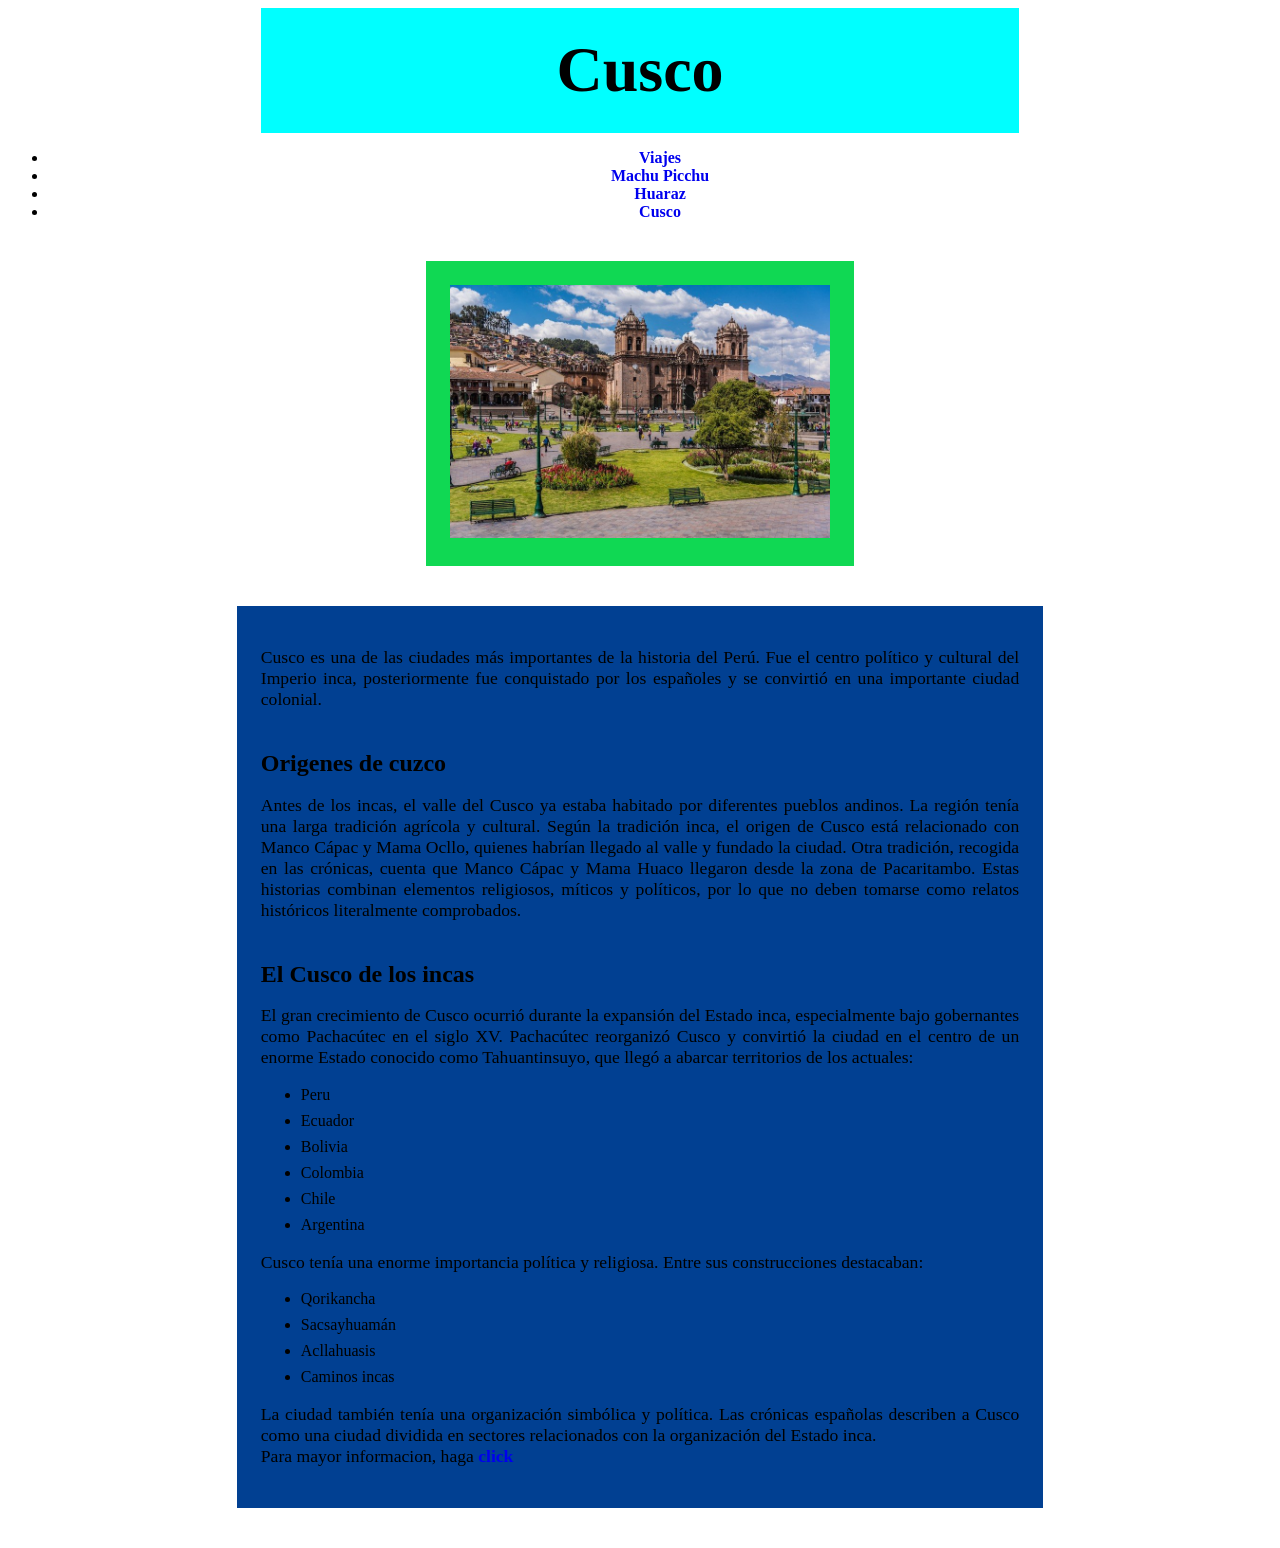
<file: Prueba/HTML/Historia_de_Cusco.html>
<!DOCTYPE html>
<html lang="es">
<head>
    <meta charset="UTF-8">
    <meta name="viewport" content="width=device-width, initial-scale=1.0">
    <link rel="stylesheet" href="../CSS/style_lugares.css">
    <title>Cusco</title>
</head>
<body>
    <header>
        <h1>Cusco</h1>
        <nav>
            <ul>
                <li><a href="Viajes.html">Viajes</a></li>
                <li><a href="Historia_de_Machupicchu.html">Machu Picchu</a></li>
                <li><a href="Historia_de_Huaraz.html">Huaraz</a></li>
                <li><a href="Historia_de_Cusco.html">Cusco</a></li>
            </ul>
        </nav>
    </header>
    <div id="box_imagen"><img src="../img/cuzco.png" alt=""></div>
    <div id="box_letra">
        <p>
            Cusco es una de las ciudades más importantes de la historia del Perú. Fue el centro político y cultural del Imperio inca, posteriormente fue conquistado por los españoles y se convirtió en una importante ciudad colonial.
        </p>
        <p class="subtitulos">Origenes de cuzco</p>
        <p>Antes de los incas, el valle del Cusco ya estaba habitado por diferentes pueblos andinos. La región tenía una larga tradición agrícola y cultural.

        Según la tradición inca, el origen de Cusco está relacionado con Manco Cápac y Mama Ocllo, quienes habrían llegado al valle y fundado la ciudad.

        Otra tradición, recogida en las crónicas, cuenta que Manco Cápac y Mama Huaco llegaron desde la zona de Pacaritambo. Estas historias combinan elementos religiosos, míticos y políticos, por lo que no deben tomarse como relatos históricos literalmente comprobados.</p>
        <p class="subtitulos">El Cusco de los incas</p>
        <p>El gran crecimiento de Cusco ocurrió durante la expansión del Estado inca, especialmente bajo gobernantes como Pachacútec en el siglo XV.

        Pachacútec reorganizó Cusco y convirtió la ciudad en el centro de un enorme Estado conocido como Tahuantinsuyo, que llegó a abarcar territorios de los actuales:</p>
        <ul>
            <li>Peru</li>
            <li>Ecuador</li>
            <li>Bolivia</li>
            <li>Colombia</li>
            <li>Chile</li>
            <li>Argentina</li>
        </ul>
        <p>Cusco tenía una enorme importancia política y religiosa. Entre sus construcciones destacaban:</p>
        <ul>
            <li>Qorikancha</li>
            <li>Sacsayhuamán</li>
            <li>Acllahuasis</li>
            <li>Caminos incas</li>
        </ul>
        <p>La ciudad también tenía una organización simbólica y política. Las crónicas españolas describen a Cusco como una ciudad dividida en sectores relacionados con la organización del Estado inca.
        <br>Para mayor informacion, haga <a href="https://es.wikipedia.org/wiki/Cusco">click</a></p>
    </div>
</body>
</html>
</file>
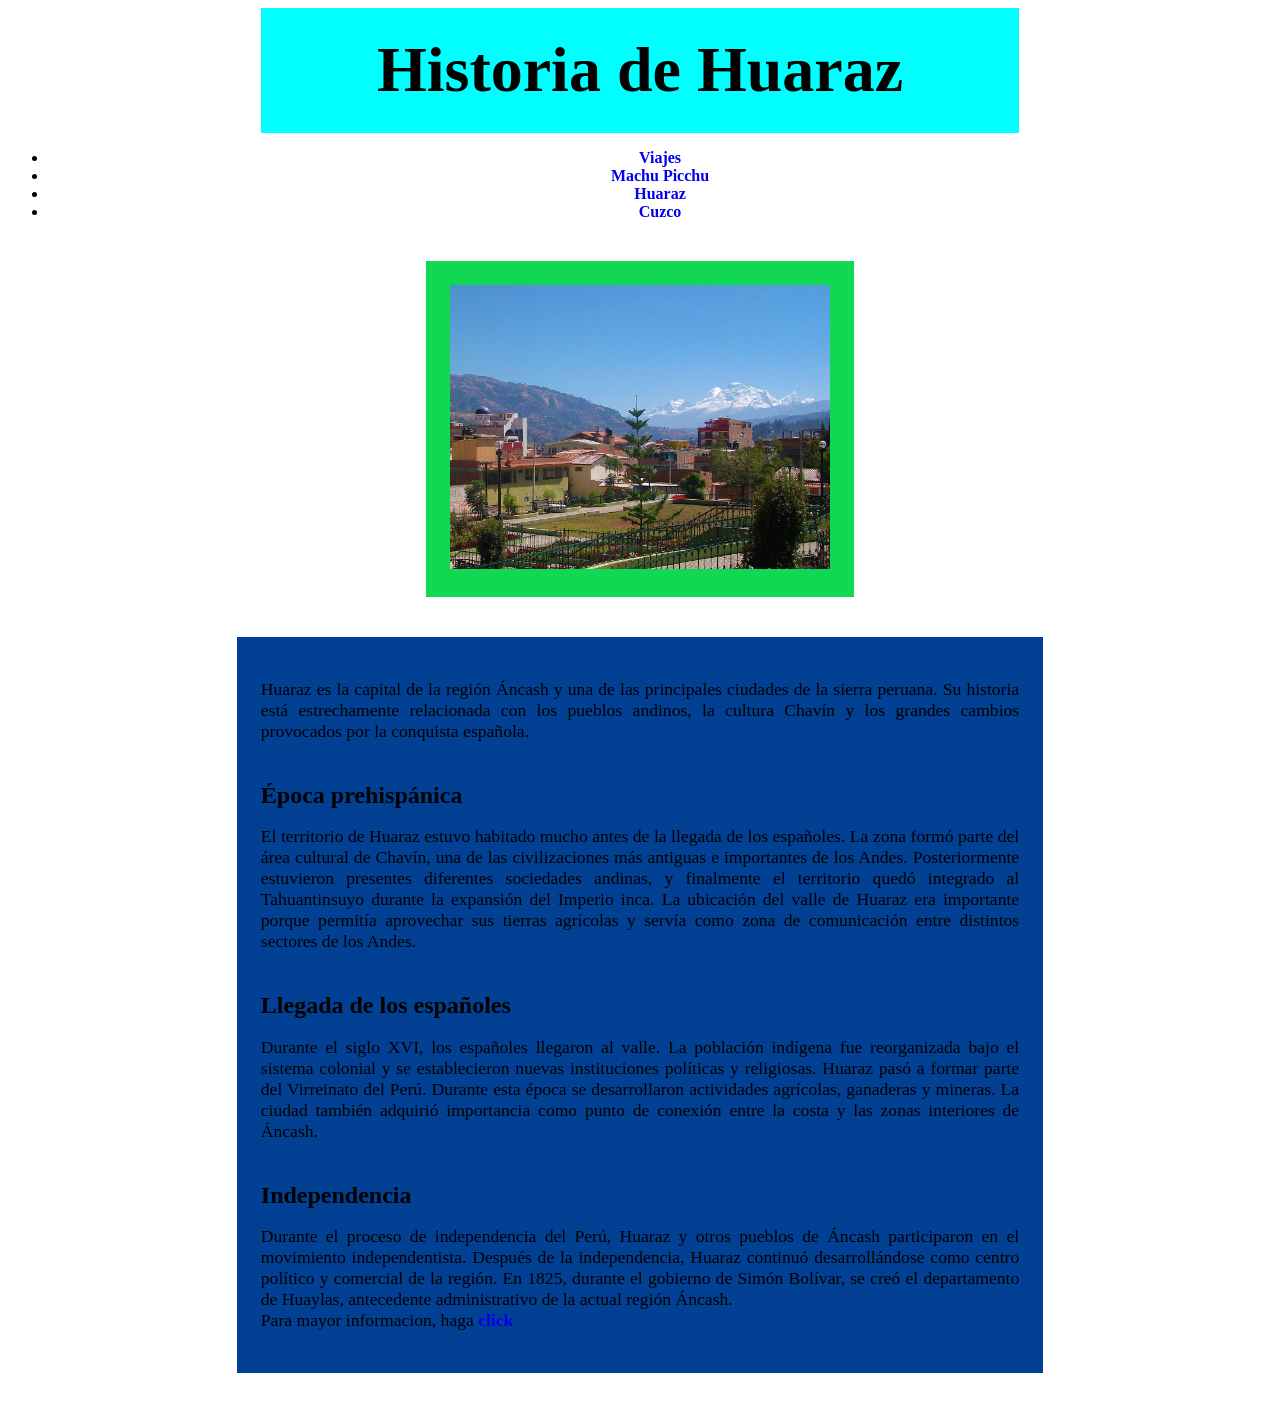
<file: Prueba/HTML/Historia_de_Huaraz.html>
<!DOCTYPE html>
<html lang="es">
<head>
    <meta charset="UTF-8">
    <meta name="viewport" content="width=device-width, initial-scale=1.0">
    <link rel="stylesheet" href="../CSS/style_lugares.css">
    <title>Historia de Huaraz</title>
</head>
<body>
    <header>
        <h1>
            Historia de Huaraz
        </h1>
        <nav>
            <ul>
                <li><a href="Viajes.html">Viajes</a></li>
                <li><a href="Historia_de_Machupicchu.html">Machu Picchu</a></li>
                <li><a href="Historia_de_Huaraz.html">Huaraz</a></li>
                <li><a href="Historia_de_Cusco.html">Cuzco</a></li>
            </ul>
        </nav>
    </header>
    <div id="box_imagen"><img src="../img/huaraz.png" alt="" class="img"></div>
        <div id="box_letra">
            <p>Huaraz es la capital de la región Áncash y una de las principales ciudades de la sierra peruana. Su historia está estrechamente relacionada con los pueblos andinos, la cultura Chavín y los grandes cambios provocados por la conquista española.</p>
            <p class="subtitulos">Época prehispánica</p>
            <p>El territorio de Huaraz estuvo habitado mucho antes de la llegada de los españoles.
            La zona formó parte del área cultural de Chavín, una de las civilizaciones más antiguas e importantes de los Andes. Posteriormente estuvieron presentes diferentes sociedades andinas, y finalmente el territorio quedó integrado al Tahuantinsuyo durante la expansión del Imperio inca.
            La ubicación del valle de Huaraz era importante porque permitía aprovechar sus tierras agrícolas y servía como zona de comunicación entre distintos sectores de los Andes.</p>
            <p class="subtitulos">Llegada de los españoles</p>
            <p>Durante el siglo XVI, los españoles llegaron al valle. La población indígena fue reorganizada bajo el sistema colonial y se establecieron nuevas instituciones políticas y religiosas.
            Huaraz pasó a formar parte del Virreinato del Perú. Durante esta época se desarrollaron actividades agrícolas, ganaderas y mineras.
            La ciudad también adquirió importancia como punto de conexión entre la costa y las zonas interiores de Áncash.</p>
            <p class="subtitulos">Independencia</p>
            <p>Durante el proceso de independencia del Perú, Huaraz y otros pueblos de Áncash participaron en el movimiento independentista.
            Después de la independencia, Huaraz continuó desarrollándose como centro político y comercial de la región.
            En 1825, durante el gobierno de Simón Bolívar, se creó el departamento de Huaylas, antecedente administrativo de la actual región Áncash.
            <br>Para mayor informacion, haga <a href="https://es.wikipedia.org/wiki/Huaraz">click</a></p>
        </div>
</body>
</html>
</file>
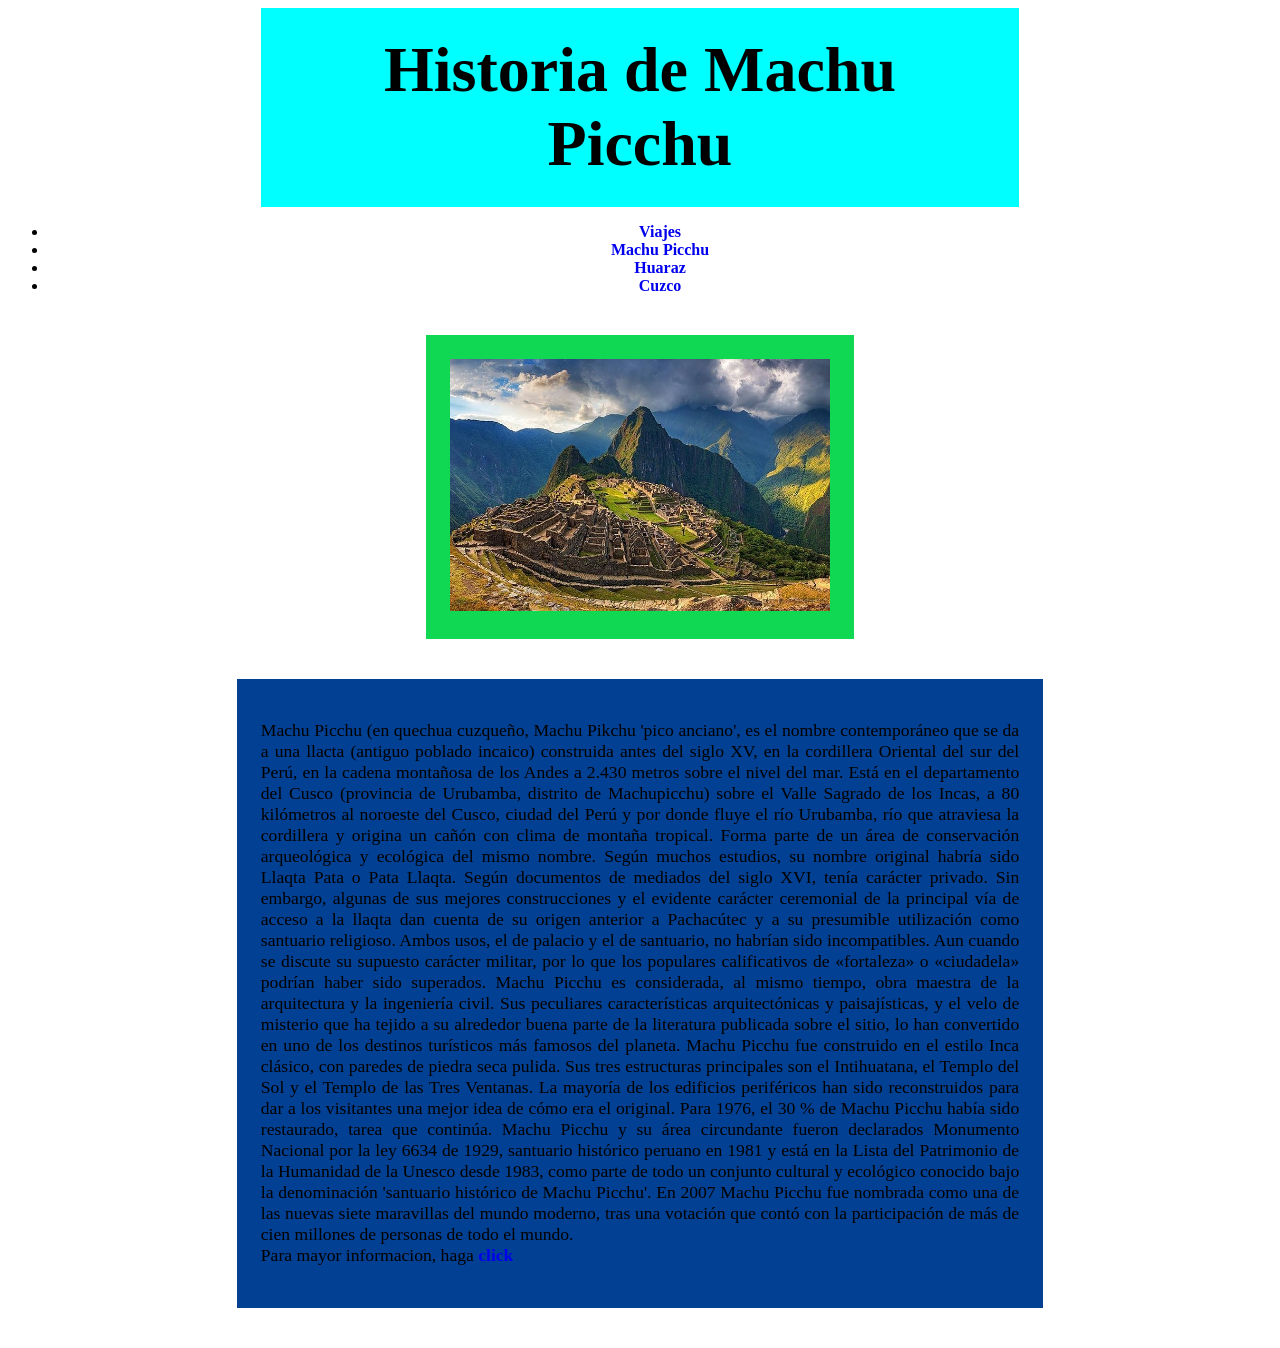
<file: Prueba/HTML/Historia_de_Machupicchu.html>
<!DOCTYPE html>
<html lang="es">
<head>
    <meta charset="UTF-8">
    <meta name="viewport" content="width=device-width, initial-scale=1.0">
    <link rel="stylesheet" href="../CSS/style_lugares.css">
    <title>Historia de Machupicchu</title>
</head>
<body>
    <header>
        <h1>Historia de Machu Picchu</h1>
            <nav>
                <ul>
                    <li><a href="Viajes.html">Viajes</a></li>
                    <li><a href="Historia_de_Machupicchu.html">Machu Picchu</a></li>
                    <li><a href="Historia_de_Huaraz.html">Huaraz</a></li>
                    <li><a href="Historia_de_Cusco.html">Cuzco</a></li>
                </ul>
            </nav>
    </header>
    
    <div id="box_imagen"><img src="../img/machupichu.png" alt="" class="img"></div>
    <div id="box_letra">
        <p>Machu Picchu (en quechua cuzqueño, Machu Pikchu 'pico anciano', es el nombre contemporáneo que se da a una llacta (antiguo poblado incaico) construida antes del siglo XV, en la cordillera Oriental del sur del Perú, en la cadena montañosa de los Andes a 2.430 metros sobre el nivel del mar. Está en el departamento del Cusco (provincia de Urubamba, distrito de Machupicchu) sobre el Valle Sagrado de los Incas, a 80 kilómetros al noroeste del Cusco, ciudad del Perú y por donde fluye el río Urubamba, río que atraviesa la cordillera y origina un cañón con clima de montaña tropical. Forma parte de un área de conservación arqueológica y ecológica del mismo nombre. Según muchos estudios, su nombre original habría sido Llaqta Pata o Pata Llaqta.

        Según documentos de mediados del siglo XVI, tenía carácter privado. Sin embargo, algunas de sus mejores construcciones y el evidente carácter ceremonial de la principal vía de acceso a la llaqta dan cuenta de su origen anterior a Pachacútec y a su presumible utilización como santuario religioso. Ambos usos, el de palacio y el de santuario, no habrían sido incompatibles. Aun cuando se discute su supuesto carácter militar, por lo que los populares calificativos de «fortaleza» o «ciudadela» podrían haber sido superados.

        Machu Picchu es considerada, al mismo tiempo, obra maestra de la arquitectura y la ingeniería civil. Sus peculiares características arquitectónicas y paisajísticas, y el velo de misterio que ha tejido a su alrededor buena parte de la literatura publicada sobre el sitio, lo han convertido en uno de los destinos turísticos más famosos del planeta.

        Machu Picchu fue construido en el estilo Inca clásico, con paredes de piedra seca pulida. Sus tres estructuras principales son el Intihuatana, el Templo del Sol y el Templo de las Tres Ventanas. La mayoría de los edificios periféricos han sido reconstruidos para dar a los visitantes una mejor idea de cómo era el original. Para 1976, el 30 % de Machu Picchu había sido restaurado, tarea que continúa.

        Machu Picchu y su área circundante fueron declarados Monumento Nacional por la ley 6634 de 1929, santuario histórico peruano en 1981 y está en la Lista del Patrimonio de la Humanidad de la Unesco desde 1983, como parte de todo un conjunto cultural y ecológico conocido bajo la denominación 'santuario histórico de Machu Picchu'. En 2007 Machu Picchu fue nombrada como una de las nuevas siete maravillas del mundo moderno, tras una votación que contó con la participación de más de cien millones de personas de todo el mundo.
        <br>Para mayor informacion, haga <a href="https://es.wikipedia.org/wiki/Machu_Picchu">click</a></p>
        </div>
</body>
</html>
</file>
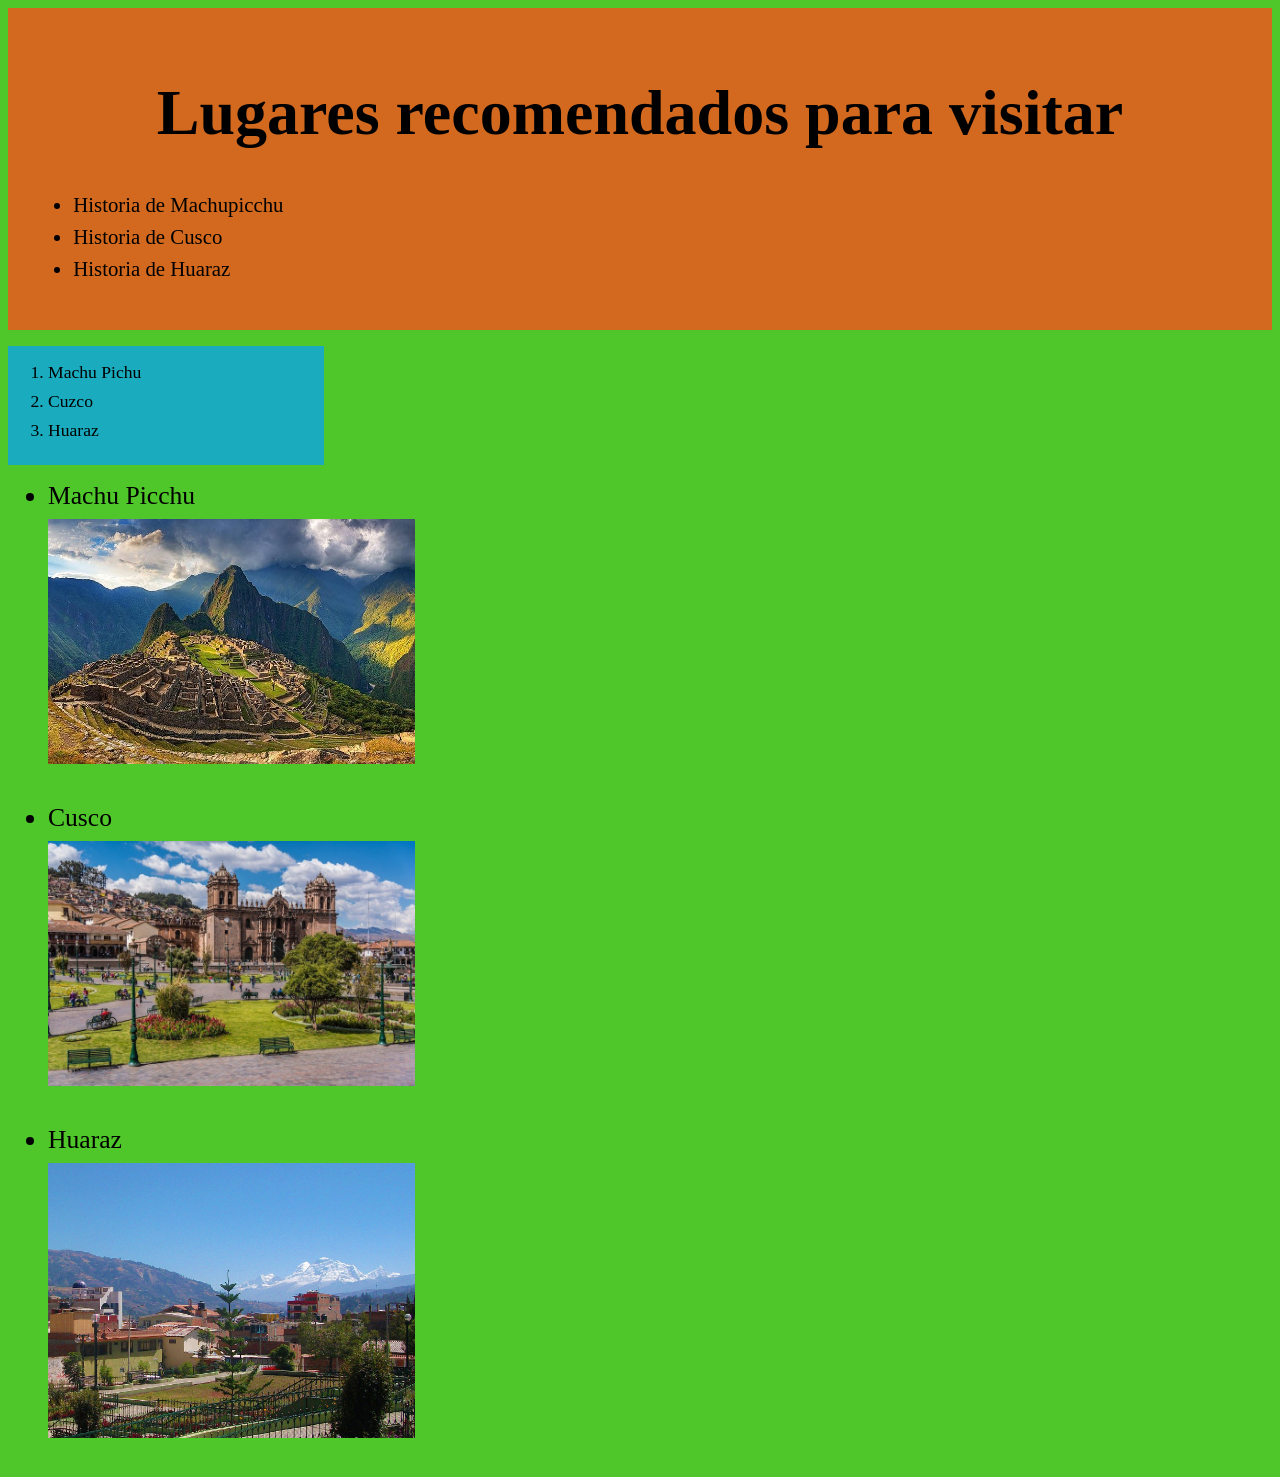
<file: Prueba/HTML/Viajes.html>
<!DOCTYPE html>
<html lang="es">
<head>
    <meta charset="UTF-8">
    <meta name="viewport" content="width=device-width, initial-scale=1.0">
    <link rel="stylesheet" href="../CSS/style.css">
    <title>Viajes</title>
</head>
<body>
    <header>
    <h1>Lugares recomendados para visitar</h1>
        <nav>
            <ul>
                <li><a href="Historia_de_Machupicchu.html">Historia de Machupicchu</a></li>
                <li><a href="Historia_de_Cusco.html">Historia de Cusco</a></li>
                <li><a href="Historia_de_Huaraz.html">Historia de Huaraz</a></li>
            </ul>
        </nav>
    </header>
        <div id="indice">
            <ol>
                <li><a href="#machupicchu">Machu Pichu</a></li>
                <li><a href="#cusco">Cuzco</a></li>
                <li><a href="#huaraz">Huaraz</a></li>
            </ol>
        </div>
    <ul class="lugares">
        <li id="machupicchu">Machu Picchu
            <br><img class="imagen_viajes" src="../img/machupichu.png" alt="">
        </li>
        <li id="cusco">Cusco
            <br><img class="imagen_viajes" src="../img/cuzco.png" alt="">
        </li>
        <li id="huaraz">Huaraz
            <br><img class="imagen_viajes" src="../img/huaraz.png" alt="">
        </li>
    </ul>
</body>
</html>
</file>
<file: Prueba/CSS/style_lugares.css>
header
{
    text-align: center;
}

header h1
{
    background-color: aqua;
    margin: 0 20%;
    padding: 2%;
    font-size: 4rem;
}

header nav ul
{
    text-decoration: none;
}


a
{
    text-decoration: none;
    font-weight: 700;
}

#box_imagen
{
    margin: 2.5rem auto;
    width: 30%;
    max-width: 40%;
    height: auto;
    text-align: center;
    background-color: rgb(16, 216, 83);
    padding: 1.5rem;
}
#box_imagen img
{
    max-width: 100%;
    height: auto;
}

#box_letra
{
    width: 60%;
    text-align: justify;
    background-color: rgb(1, 64, 146);
    padding: 1.5rem;
    margin: 2.5rem auto;
}
.subtitulos
{
    font-size: 1.5rem;
    font-weight: 700;
    margin-top: 2.5rem;
    margin-bottom: 0;
}

p
{
    font-size: 1.1rem;
}
#box_letra li
{
    margin-bottom: 0.5rem;
}
</file>
<file: Prueba/CSS/style.css>
header
{
    padding: 2%;
    background-color: chocolate;
    text-align: center;
}
header nav
{
    text-align: left;
}
header nav li
{
    font-size: 1.3rem;
}
header h1
{
    font-size: 4rem;
}

#indice
{
    background-color: rgb(27, 171, 190);
    max-width: 25%;
}
#indice li
{
    font-size: 1.1rem;
}
li
{
    padding-bottom: 0.5rem;
}
#indice ol
{
    padding: 1rem 2.5rem;
}


body
{
    background-color: rgba(73, 197, 35, 0.966);
}

a
{
    text-decoration: none;
    color: black;
}

.lugares li img
{
    width: 30%;
    height: auto; 
    margin-top: 0.5rem;
}
.lugares li
{
    margin-bottom: 2rem;
    padding-bottom: 0;
    font-size: 1.6rem;
}
</file>
